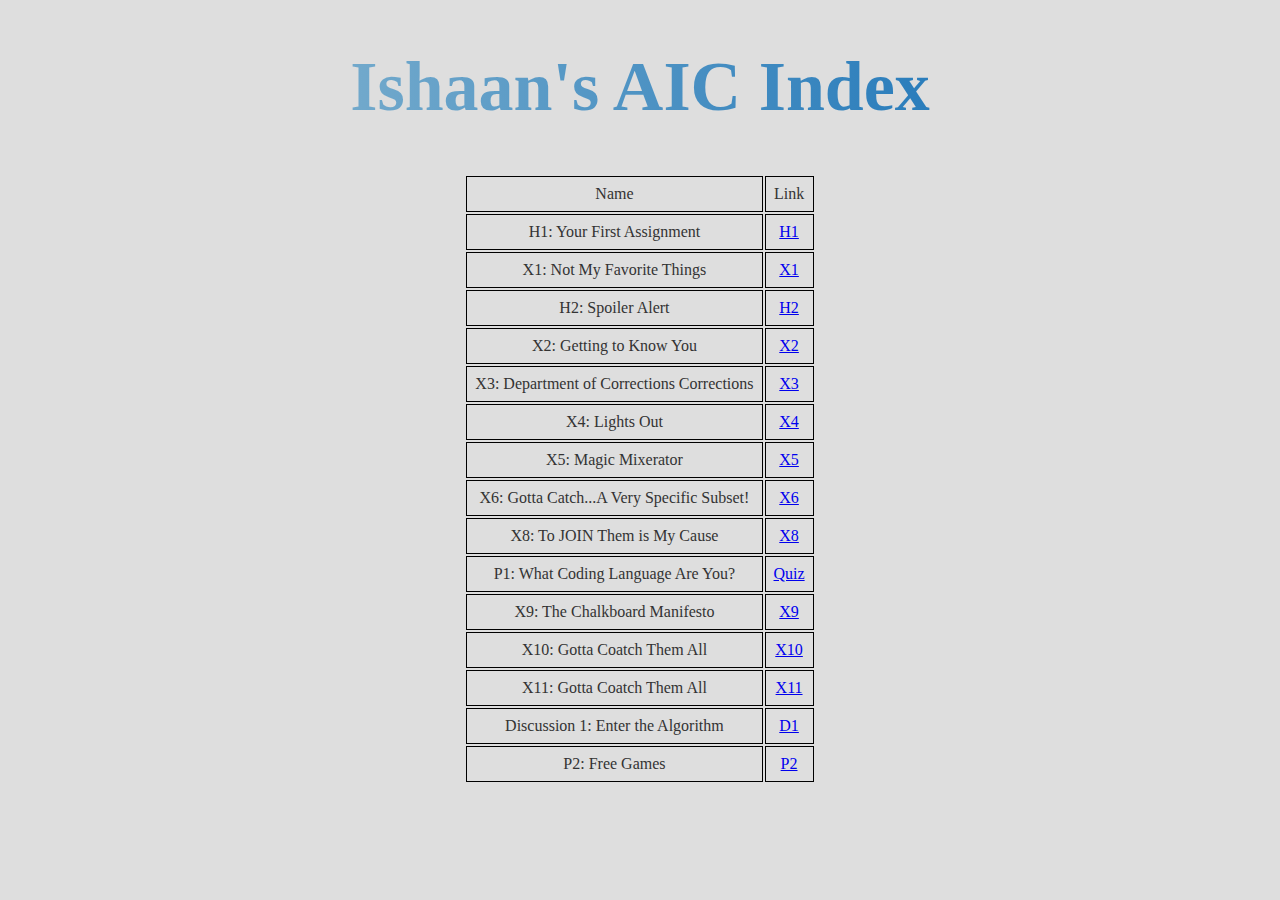
<file: index.html>
<!DOCTYPE html>
<html>
    <head>
        <style>
            body{
                background-color: #dedede;
                text-align: center;
            }

            h1 {
                font-size: 70px;
                font-weight: 600;
                background-image: linear-gradient(to left, #0063B2FF, #9CC3D5FF);
                color: transparent;
                background-clip: text;
                -webkit-background-clip: text;
            }
            table {
                color: #333;
                font-size: 12pt;
                margin: auto;
            }
            table td {
                padding: .5em;
                border: 1px solid black;
            }
        </style>
    </head>
    <body>
        <h1>Ishaan's AIC Index</h1>
        <table>
            <thead>
                <tr><td>Name</td><td>Link</td></tr>
            </thead>
            <tbody>
                <tr><td>H1: Your First Assignment</td><td><a href = "/ishaan/h1/">H1</a></td></tr>
                <tr><td>X1: Not My Favorite Things</td><td><a href = "/ishaan/class1/x1/x1.php">X1</a></td></tr>
                <tr><td>H2: Spoiler Alert</td><td><a href = "/ishaan/h2/h2.php">H2</a></td></tr>
                <tr><td>X2: Getting to Know You</td><td><a href = "/ishaan/x2/gettingtoknowyou.php">X2</a></td></tr>
                <tr><td>X3: Department of Corrections Corrections</td><td><a href = "/ishaan/x3/x3.html">X3</a></td></tr>
                <tr><td>X4: Lights Out</td><td><a href = "/ishaan/x4/x4.html">X4</a></td></tr>
                <tr><td>X5: Magic Mixerator</td><td><a href = "/ishaan/x5/x5.html">X5</a></td></tr>
                <tr><td>X6: Gotta Catch...A Very Specific Subset!</td><td><a href = "/ishaan/x6/x6.html">X6</a></td></tr>
                <tr><td>X8: To JOIN Them is My Cause</td><td><a href = "/ishaan/x8/x8.html">X8</a></td></tr>
                <tr><td>P1: What Coding Language Are You?</td><td><a href = "/ishaan/quiz/quiz.php">Quiz</a></td></tr>
                <tr><td>X9: The Chalkboard Manifesto</td><td><a href = "/ishaan/x9/comic.php">X9</a></td></tr>
                <tr><td>X10: Gotta Coatch Them All</td><td><a href = "/ishaan/x10/game.php">X10</a></td></tr>
                <tr><td>X11: Gotta Coatch Them All</td><td><a href = "/ishaan/x11/game.php">X11</a></td></tr>
                <tr><td>Discussion 1: Enter the Algorithm</td><td><a href = "/ishaan/d1/rubric.txt">D1</a></td></tr>
                <tr><td>P2: Free Games</td><td><a href = "/ishaan/ATDP-P2/index.php">P2</a></td></tr>
            </tbody>
        </table>
    </body>
</html>
</file>
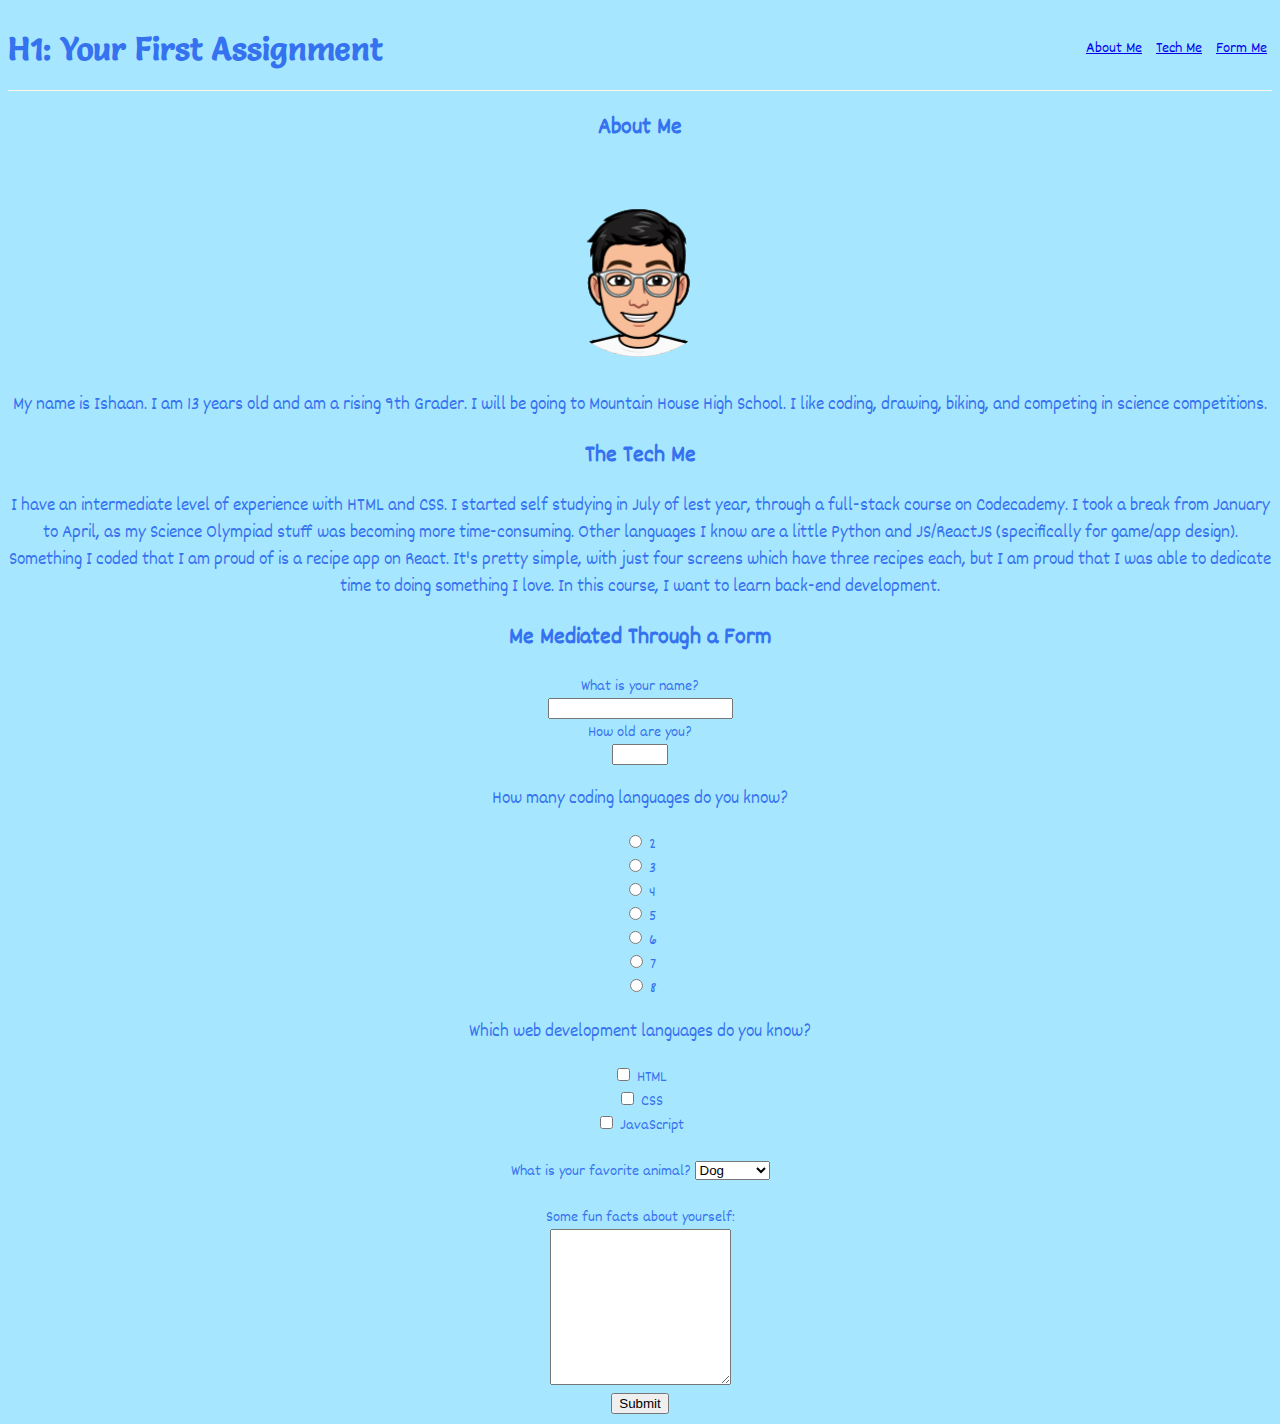
<file: H1/index.html>
<!DOCTYPE html>
<html>
    <head>
        <link rel = 'stylesheet' href = 'styles.css'>
        <link rel="preconnect" href="https://fonts.googleapis.com">
        <link rel="preconnect" href="https://fonts.gstatic.com" crossorigin>
        <link href="https://fonts.googleapis.com/css2?family=Dekko&family=Salsa&display=swap" rel="stylesheet">
        <title>H1: Your First Assignment</title>
    </head>
    <body>
        <header>
            <h1>H1: Your First Assignment</h1>
            <nav>
                <a href = "#me">About Me</a>
                <a href = "#tech">Tech Me</a>
                <a href = "#form">Form Me</a>
            </nav>
        </header>
        <main>
            <section id = "me">
                <h2>About Me</h2>
                <img src = 'picture.png' width="200px" height="200px"/>
                <p>My name is Ishaan. I am 13 years old and am a rising 9th Grader. I will be going to Mountain House High School. I like coding, drawing, biking, and competing in science competitions.</p>
            </section>
            <section id = "tech">
                <h2>The Tech Me</h2>
                <article id = "tech-des">
                    <p>I have an intermediate level of experience with HTML and CSS. I started self studying in July of lest year, through a full-stack course on Codecademy. I took a break from January to April, as my Science Olympiad stuff was becoming more time-consuming. Other languages I know are a little Python and JS/ReactJS (specifically for game/app design). Something I coded that I am proud of is a recipe app on React. It's pretty simple, with just four screens which have three recipes each, but I am proud that I was able to dedicate time to doing something I love. In this course, I want to learn back-end development.</p>
                </article>
            </section>
            <section id = "form">
                <h2>Me Mediated Through a Form</h2>
                <article id = "form-a">
                    <form action = 'https://atdpsites.berkeley.edu/test.php'> 
                        <label for = "name">What is your name?</label><br>
                        <input type = 'text' id = "name" name = 'name'><br>
                        <label for = 'age'>How old are you?</label><br>
                        <input type = 'number' id = 'age' name = 'age' min="13" max="18">
                        <p>How many coding languages do you know?</p>
                        <input type = 'radio' id = "2" name = '2' value = '2'>
                        <label for = "2">2</label><br>
                        <input type = 'radio' id = "3" name = '3' value = '3'>
                        <label for = "3">3</label><br>
                        <input type = 'radio' id = "4" name = '4' value = '4'>
                        <label for = "4">4</label><br>
                        <input type = 'radio' id = "5" name = '5' value = '5'>
                        <label for = "5">5</label><br>
                        <input type = 'radio' id = "6" name = '6' value = '6'>
                        <label for = "6">6</label><br>
                        <input type = 'radio' id = "7" name = '7' value = '7'>
                        <label for = "7">7</label><br>
                        <input type = 'radio' id = "8" name = '8' value = '8'>
                        <label for = "8">8</label><br>
                        <p>Which web development languages do you know?</p>
                        <input type = 'checkbox' id = 'html' name = 'HTML' value = 'HTML'>
                        <label for = "html">HTML</label><br>
                        <input type = 'checkbox' id = 'css' name = 'CSS' value = 'CSS'>
                        <label for = "CSS">CSS</label><br>
                        <input type = 'checkbox' id = 'js' name = 'JS' value = 'JS'>
                        <label for = "html">JavaScript</label><br><br>
                        <label for = 'animal'>What is your favorite animal?</label>
                        <select id = 'animal' name = 'animal'>
                            <option value = 'dog'>Dog</option>
                            <option value = 'cat'>Cat</option>
                            <option value = 'bear'>Bear</option>
                            <option value = 'bird'>Bird</option>
                            <option value = 'horse'>Horse</option>
                            <option value = 'lion'>Lion</option>
                            <option value = 'tiger'>Tiger</option>
                            <option value = 'elephant'>Elephant</option>
                        </select><br><br>
                        <label for = 'funfacts'>Some fun facts about yourself:</label><br>
                        <textarea name = 'funfacts' rows="10" cols = "20"></textarea><br>
                        <input type="submit" value="Submit">
                    </form>
                </article>
            </section>
        </main>
    </body>
</html>
</file>
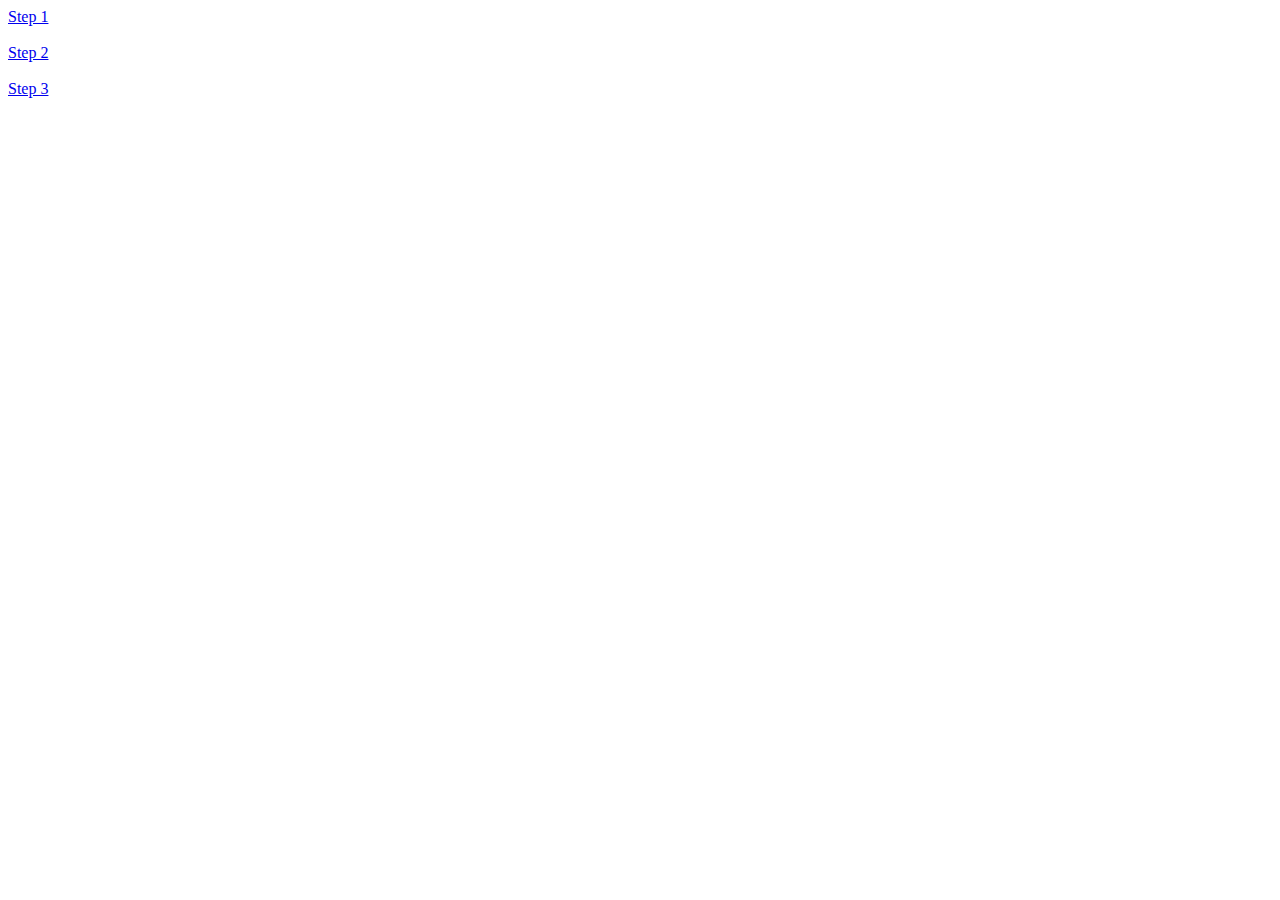
<file: x8/index.html>
<!DOCTYPE html>
<head></head>
<body>
    <a href="https://www.db-fiddle.com/f/9GvCpTFdZhD5kAtFe8dihm/0">Step 1</a>
    <br>
    <br>
    <a href="https://www.db-fiddle.com/f/9GvCpTFdZhD5kAtFe8dihm/1">Step 2</a>
    <br>
    <br>
    <a href="https://www.db-fiddle.com/f/9GvCpTFdZhD5kAtFe8dihm/2">Step 3</a>
</body>
</file>
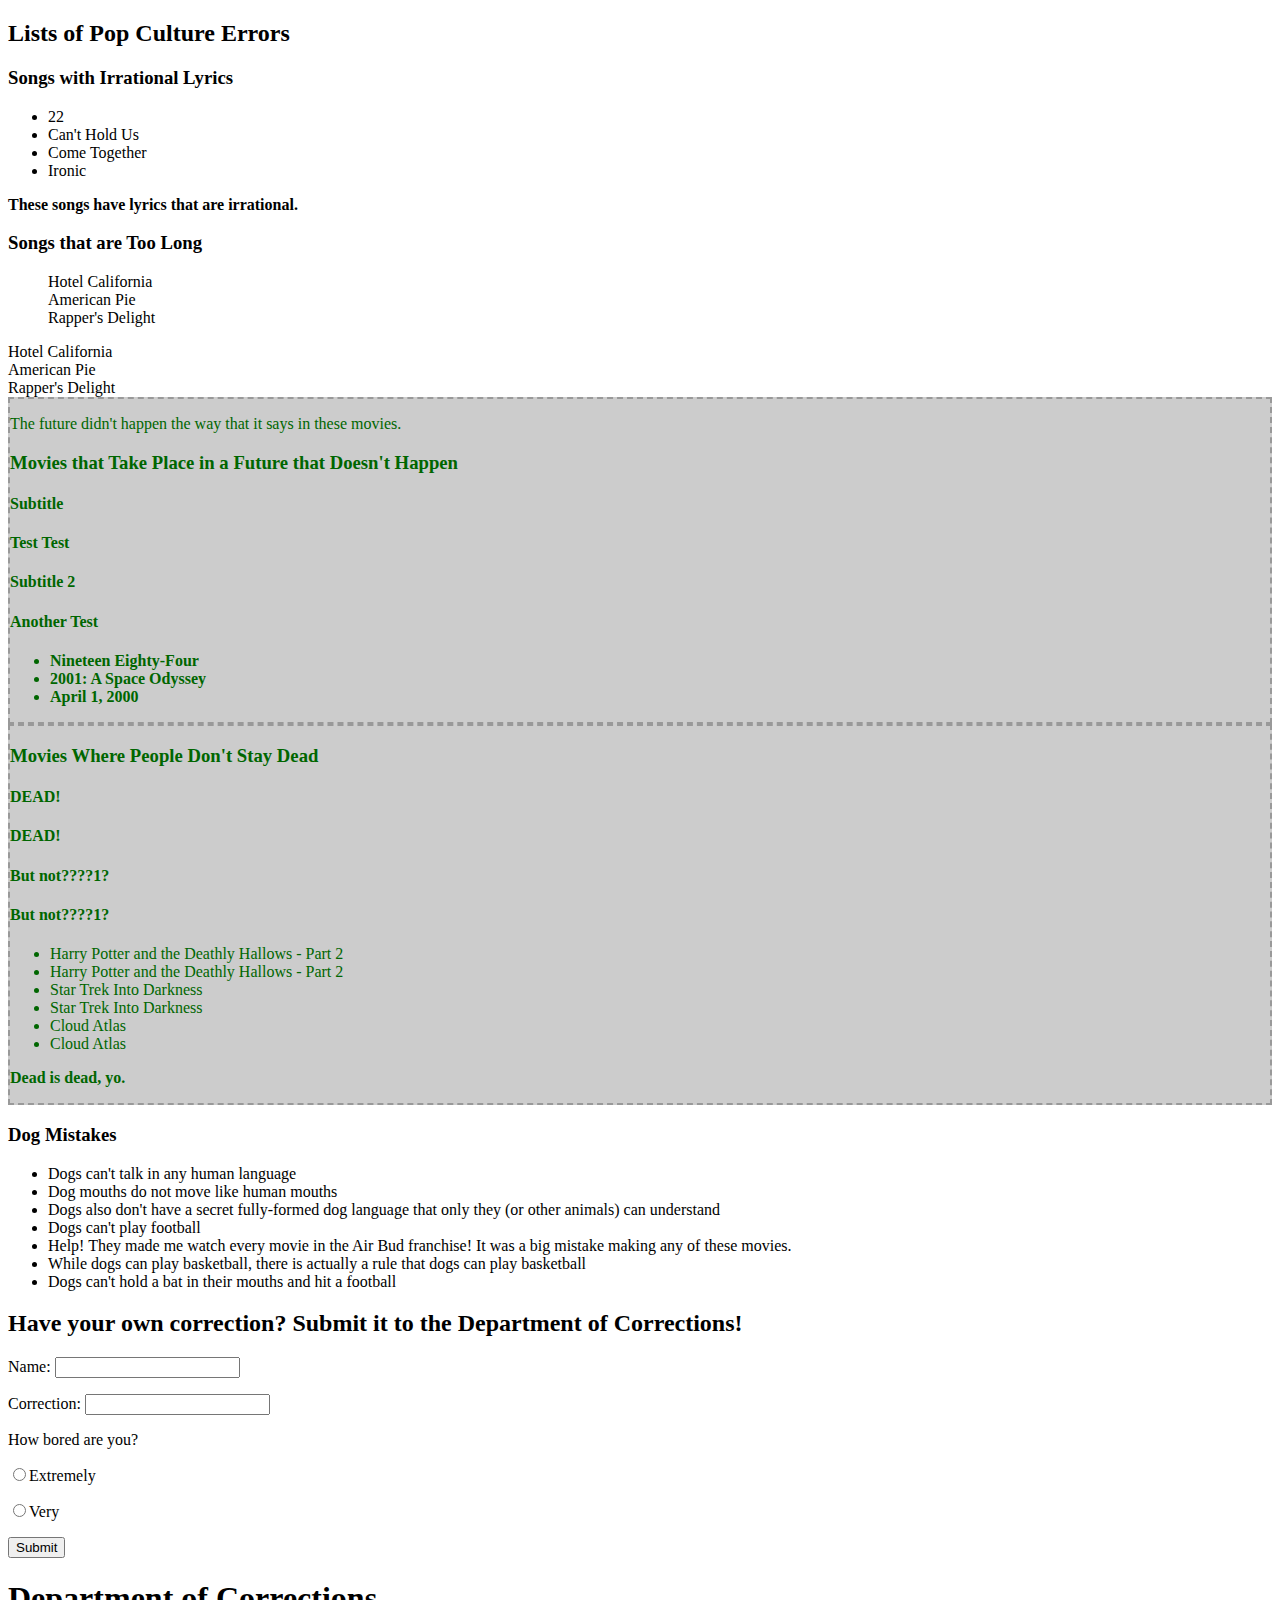
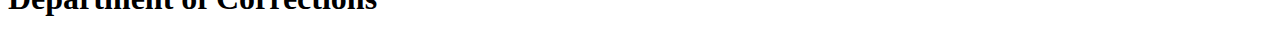
<file: x3/x3.html>
<!DOCTYPE html>
<html>
<head>
	<meta charset="utf-8">
	<link rel="stylesheet" href="x3.css">
	<script src="https://code.jquery.com/jquery-3.2.1.min.js" integrity="sha256-hwg4gsxgFZhOsEEamdOYGBf13FyQuiTwlAQgxVSNgt4=" crossorigin="anonymous"></script>
	<script src="x3.js"></script>
</head>
<body>
	<h2>Lists of Pop Culture Errors</h2>
	<div id="irrationalsongs">
		<h3>Songs with Irrational Lyrics</h3>
		<ul>
			<li>22</li>
			<li>Can't Hold Us</li>
			<li>Come Together</li>
			<li>Ironic</li>
		</ul>
		<p><strong>These songs have lyrics that are irrational.</strong></p>
	</div>
	<div id="longsongs">
		<h3>Songs that are Too Long</h3>
    <ul class="oldclassfrom1997 oldclassfrom1998">
			<dt>Hotel California</dt>
			<dt>American Pie</dt>
			<dt>Rapper's Delight</dt>
		</ul>
		<li>Hotel California</li>
		<li>American Pie</li>
		<li>Rapper's Delight</li>
	</div>
	<div id="futuremovies" style="border: 2px dashed #999; color: #006600; background-color: #cccccc">
		<p>The future didn't happen the way that it says in these movies.</p>
		<h3>Movies that Take Place in a Future that Doesn't Happen</h3>
		<h4>Subtitle</h4>
		<h4>Test Test</h4>
		<h4>Subtitle 2</h4>
		<h4>Another Test</h4>
		<ul>
			<li><strong>Nineteen Eighty-Four</strong></li>
			<li><strong>2001: A Space Odyssey</strong></li>
			<li><strong>April 1, 2000</strong></li>
		</ul>
	</div>
	<div id="deadmovies" style="border: 2px dashed #999; color: #006600; background-color: #cccccc">
		<h3>Movies Where People Don't Stay Dead</h3>
		<h4>DEAD!</h4>
		<h4 class="repeat">DEAD!</h4>
		<h4>But not????1?</h4>
		<h4 class="repeat">But not????1?</h4>
		<ul class="oldclassfrom1997 oldclassfrom1998">
			<li>Harry Potter and the Deathly Hallows - Part 2</li>
			<li class="repeat">Harry Potter and the Deathly Hallows - Part 2</li>
			<li>Star Trek Into Darkness</li>
			<li class="repeat">Star Trek Into Darkness</li>
			<li>Cloud Atlas</li>
			<li class="repeat">Cloud Atlas</li>
		</ul>
		<p><strong>Dead is dead, yo.</strong></p>
	</div>
	<div id="dogs">
		<h3>Dog Mistakes</h3>
		<ul>
			<li>Dogs can't talk in any human language</li>
			<li>Dog mouths do not move like human mouths</li>
			<li>Dogs also don't have a secret fully-formed dog language that only they (or other animals) can understand</li>
			<li>Dogs can't play football</li>
			<li>Help! They made me watch every movie in the Air Bud franchise! It was a big mistake making any of these movies.</li>
			<li>While dogs can play basketball, there is actually a rule that dogs can play basketball</li>
			<li>Dogs can't hold a bat in their mouths and hit a football</li>
		</ul>
	</div>
	<h2>Have your own correction? Submit it to the Department of Corrections!</h2>
	<form id="submission">
	<p><label>Name: <input type="text" name="name"></label></p>
	<p><label>Correction: <input type="text" name="correction"></label></p>
	<p>How bored are you?</p>
	<p><label><input type="radio" name="boredomlevel" value="extremely">Extremely</label></p>
	<p><label><input type="radio" name="boredomlevel" value="very">Very</label></p>
	<p><input type="submit"></p>
	</form>
	<header>
		<h1>Department of Corrections</h1>
	</header>
</body>
</html>
</file>
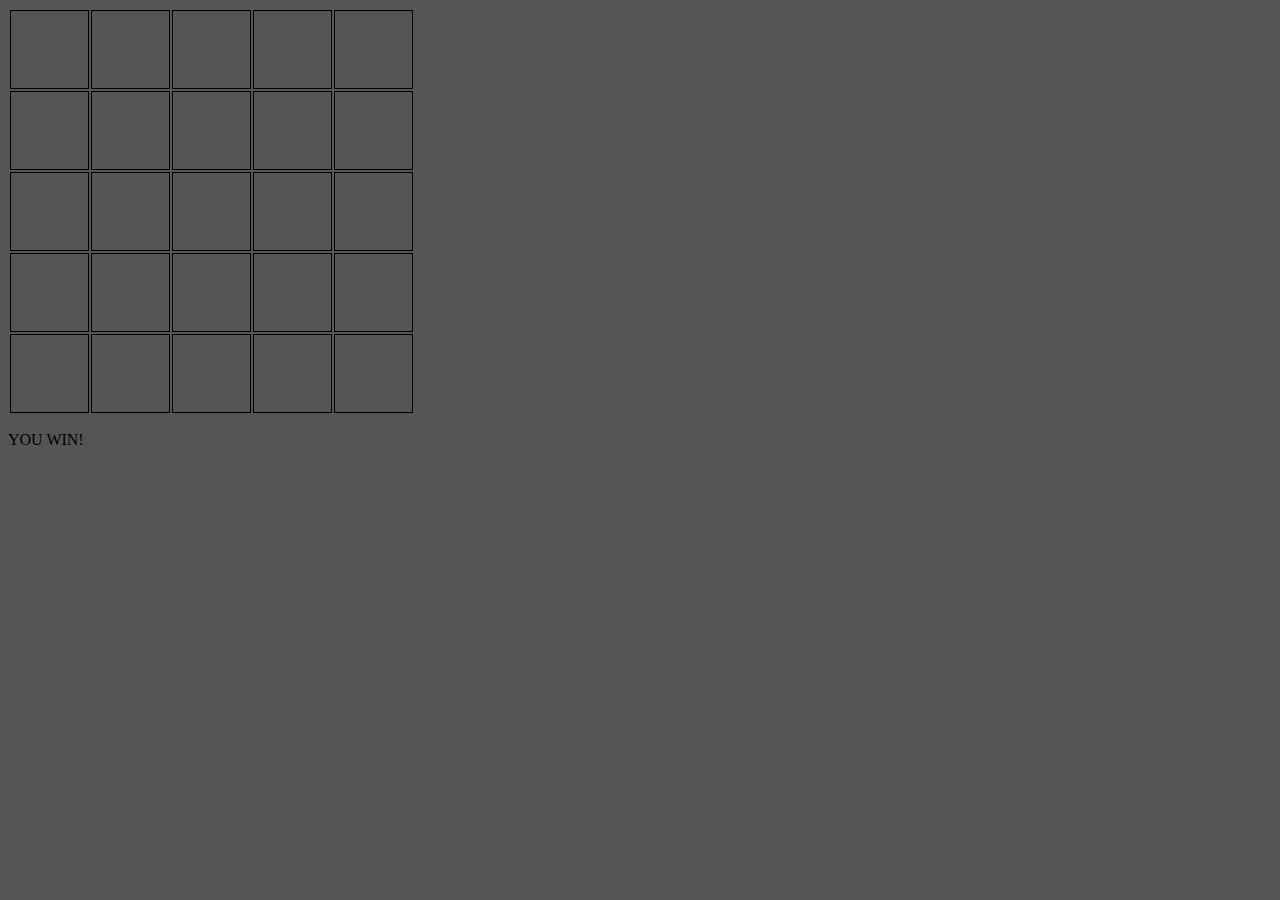
<file: x4/x4.html>
<!DOCTYPE html>
<html lang="en">
<head>
    <title>Lights Out by Ishaan</title>
    <meta charset="utf-8">
    <style>

    body {
        background-color: #555;
    }

    td {
        height: 75px;
        width: 75px;
        border: 1px solid #000000;
    }

    .lights-on{
        background-color: #39ff14;
    }


    </style>
    <script
      src="https://code.jquery.com/jquery-3.3.1.js"
      integrity="sha256-2Kok7MbOyxpgUVvAk/HJ2jigOSYS2auK4Pfzbm7uH60="
      crossorigin="anonymous"></script>
      <script src="x4.js"></script>
</head>
<body>
<table>
    <tr><td></td><td></td><td></td><td></td><td></td></tr>
    <tr><td></td><td></td><td></td><td></td><td></td></tr>
    <tr><td></td><td></td><td></td><td></td><td></td></tr>
    <tr><td></td><td></td><td></td><td></td><td></td></tr>
    <tr><td></td><td></td><td></td><td></td><td></td></tr>
</table>

<p id="winMessage">YOU WIN!</p>
</body>
</html>
</file>
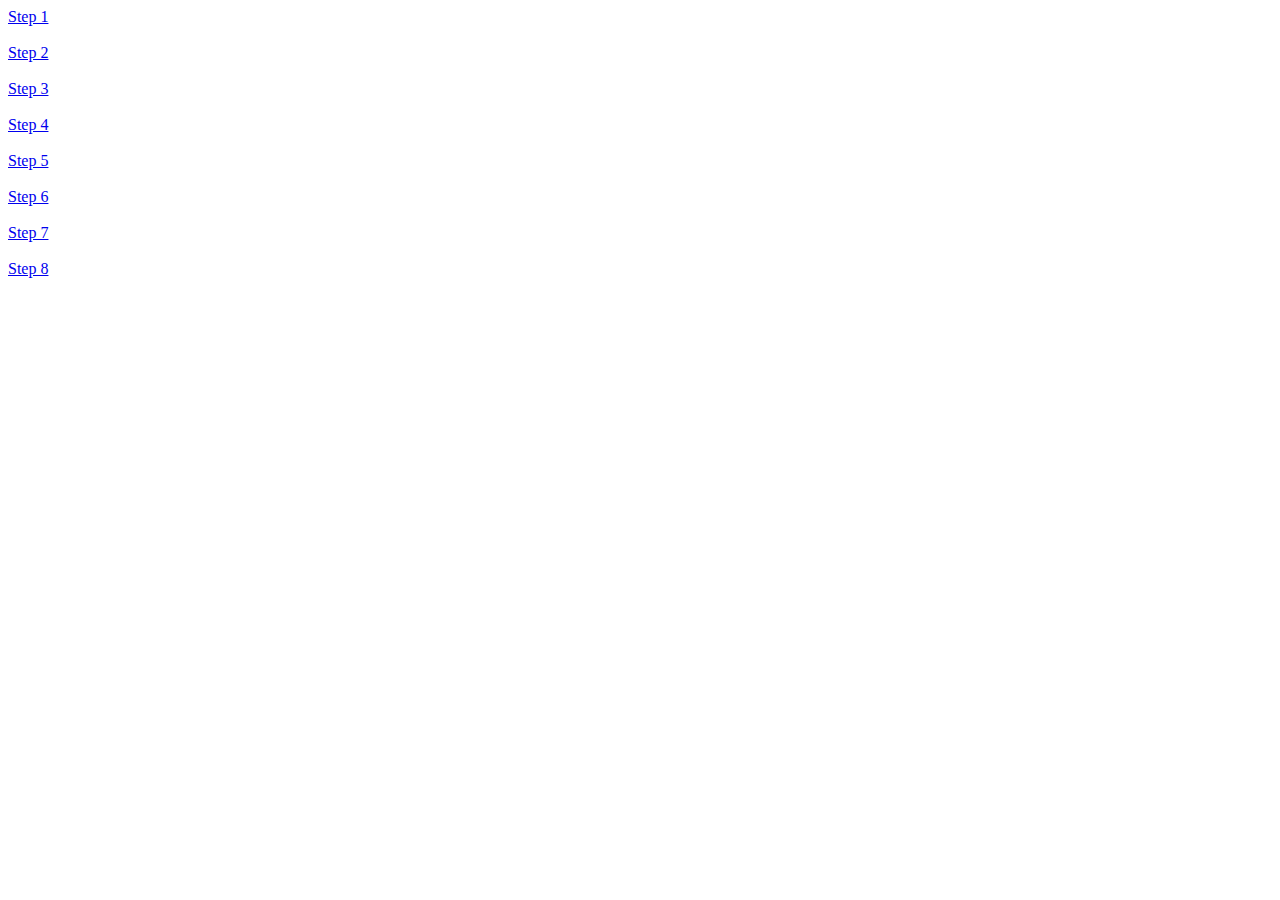
<file: x6/x6.html>
<!DOCTYPE html>
<head></head>
<body>
    <a href="https://www.db-fiddle.com/f/mr468sHR4fvjSmD1UAq9Me/0">Step 1</a>
    <br>
    <br>
    <a href="https://www.db-fiddle.com/f/mr468sHR4fvjSmD1UAq9Me/1">Step 2</a>
    <br>
    <br>
    <a href="https://www.db-fiddle.com/f/mr468sHR4fvjSmD1UAq9Me/2">Step 3</a>
    <br>
    <br>
    <a href="https://www.db-fiddle.com/f/mr468sHR4fvjSmD1UAq9Me/3">Step 4</a>
    <br>
    <br>
    <a href="https://www.db-fiddle.com/f/mr468sHR4fvjSmD1UAq9Me/4">Step 5</a>
    <br>
    <br>
    <a href="https://www.db-fiddle.com/f/mr468sHR4fvjSmD1UAq9Me/5">Step 6</a>
    <br>
    <br>
    <a href="https://www.db-fiddle.com/f/mr468sHR4fvjSmD1UAq9Me/8">Step 7</a>
    <br>
    <br>
    <a href="https://www.db-fiddle.com/f/mr468sHR4fvjSmD1UAq9Me/7">Step 8</a>
</body>
</file>
<file: H1/styles.css>
html{
    font-family: 'Dekko', 'Arial', 'Sans-Serif';
    background-color: #A7E6FF;
    color: #3572EF;
    box-sizing: border-box;
}

header{
    display: flex;
    border-bottom: 1px solid seashell;
    align-items: center;
}

h1{
    font-family: 'Salsa', 'Arial', 'Sans-Serif';
    flex-grow: 1;
}

nav a{
    padding: 5px;
}

main{
    text-align: center;
}

p{
    font-size: 1.2rem;
}
</file>
<file: x3/x3.css>
.songerrors{
    color: cyan;
    background-color: aliceblue;
    font-family: 'Segoe UI', Tahoma, Geneva, Verdana, sans-serif;
    font-size: 12px;
}

.meta-irony {
    color: navy;
    background-color: beige;
    font-family: 'Courier New', Courier, monospace;
    font-size:13.1332464243624353;
}

.yesdog {
    font-size: 9px;
}
</file>
